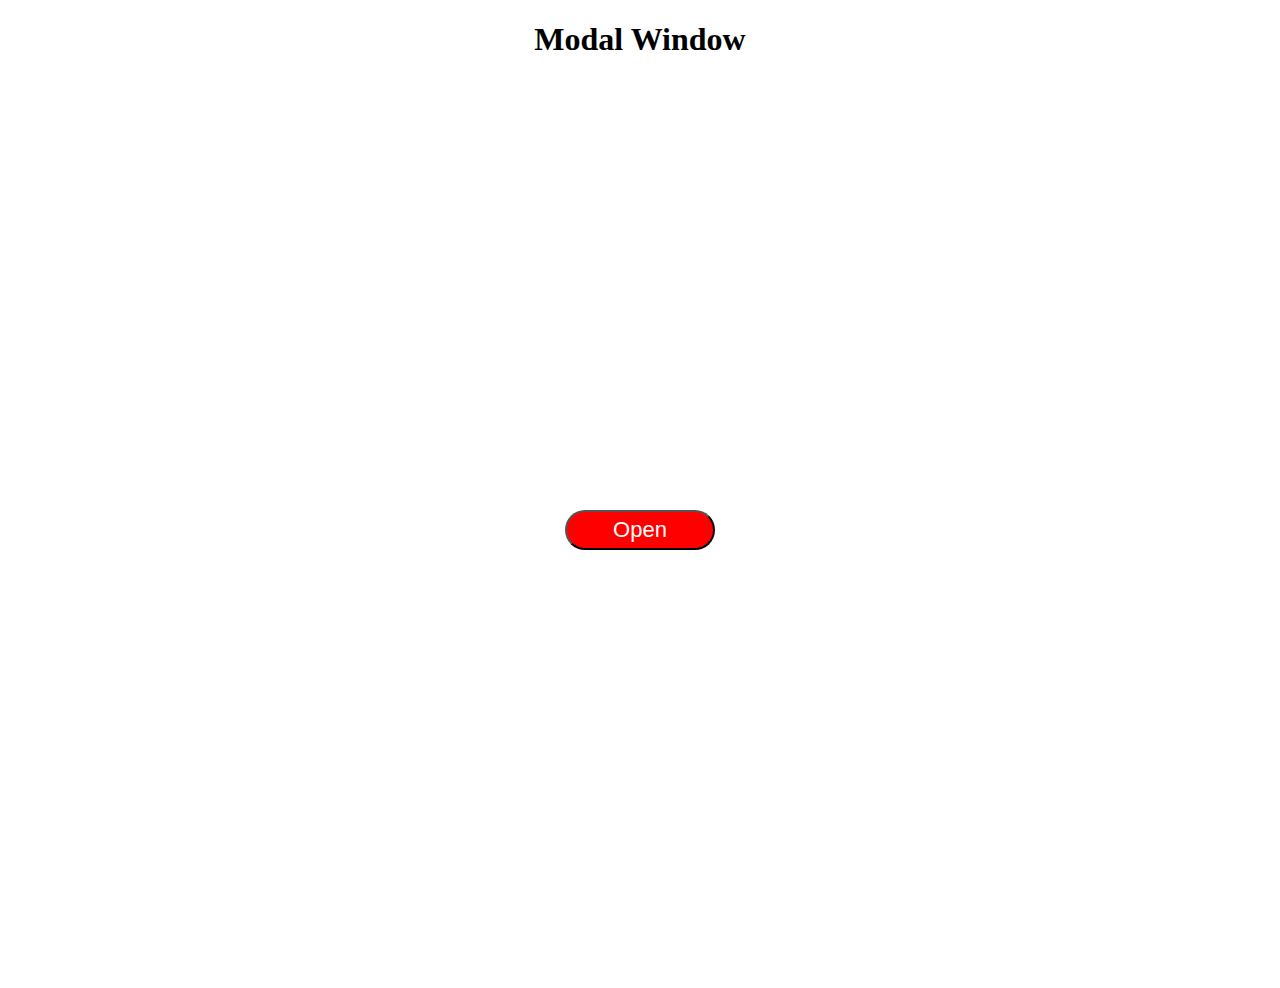
<file: lesson4/modal/index.html>
<!DOCTYPE html>
<html lang="en">
<head>
    <meta charset="UTF-8">
    <meta name="viewport" content="width=device-width, initial-scale=1.0">
    <meta http-equiv="X-UA-Compatible" content="ie=edge">
    <title>3.Modal Window</title>
    <link rel="stylesheet" href="style.css">
</head>
<body>
    <h1>Modal Window</h1>
    <div class="flex-wrapper">
        <button id="btn-open">Open</button>
    </div>
    <div id="wrapper-modal">
        <div id="overlay"></div>
        <div id="modal-window">
            <div>
                <button id="btn-close">Close modal</button>
            </div>
            <div class="content">
                any content
            </div>
        </div>
    </div>
    <script src="main.js"></script>
</body>
</html>
</file>
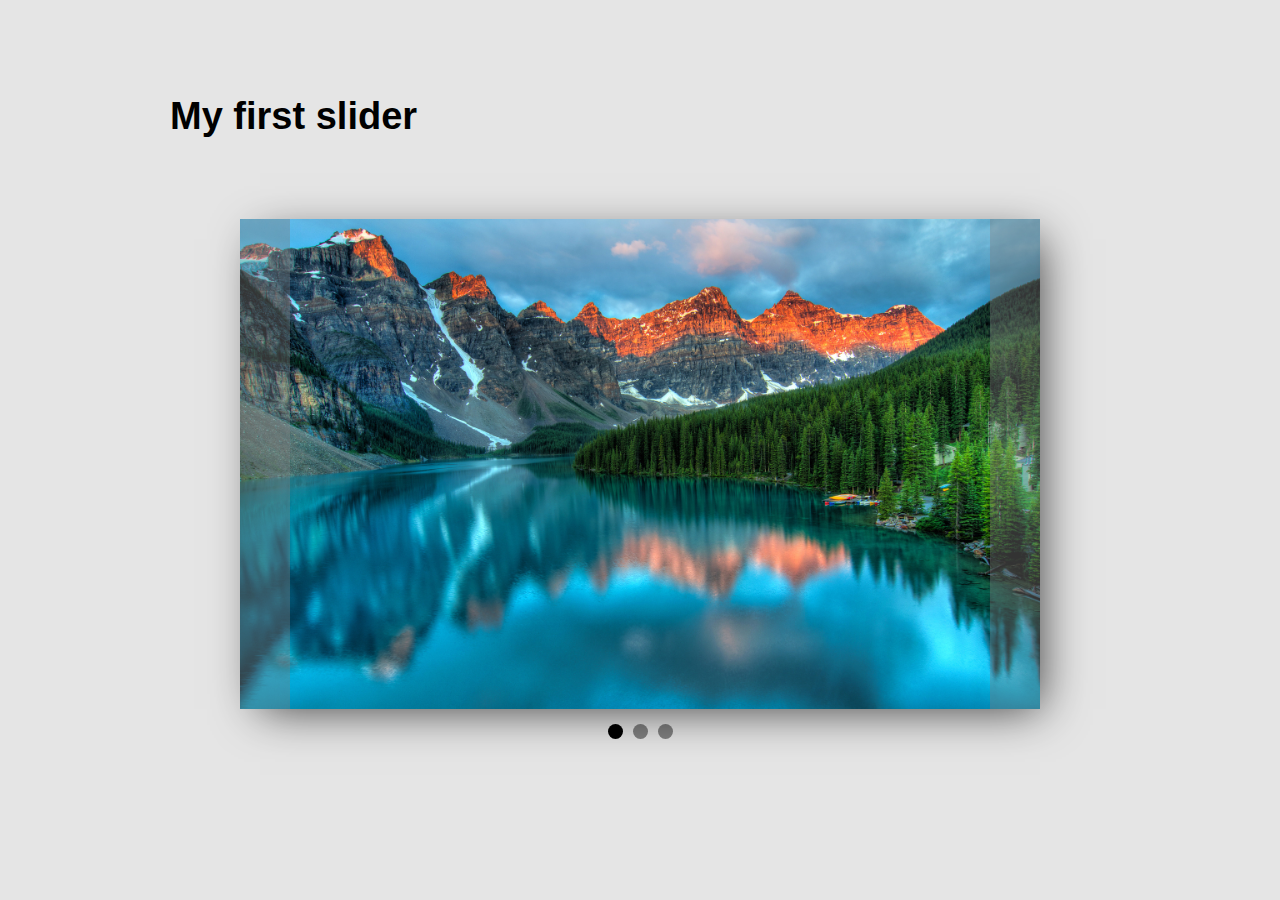
<file: lesson4/slider/index.html>
<!DOCTYPE html>
<html lang="en">
<head>
    <meta charset="UTF-8">
    <meta name="viewport" content="width=device-width, initial-scale=1.0">
    <meta http-equiv="X-UA-Compatible" content="ie=edge">
    <title>SLider</title>
    <link rel="stylesheet" href="style.css">
</head>
<body>
    <h1>My first slider</h1>
    <div class="flex-wrapper">
        <div class="slider-wrapper">
            <div class="slide active">
                <img src="img_1.jpg" alt="">
            </div>
            <div class="slide">
                <img src="img_2.jpg" alt="">
            </div>
            <div class="slide">
                <img src="img_3.jpg" alt="">
            </div>
            <div id="btn-prev"></div>
            <div id="btn-next"></div>
        </div>
    </div>
    <div class="dots-wrapper">
        <span class="dot active"></span>
        <span class="dot"></span>
        <span class="dot"></span>
    </div>
    <script src="main.js"></script>
</body>
</html>
</file>
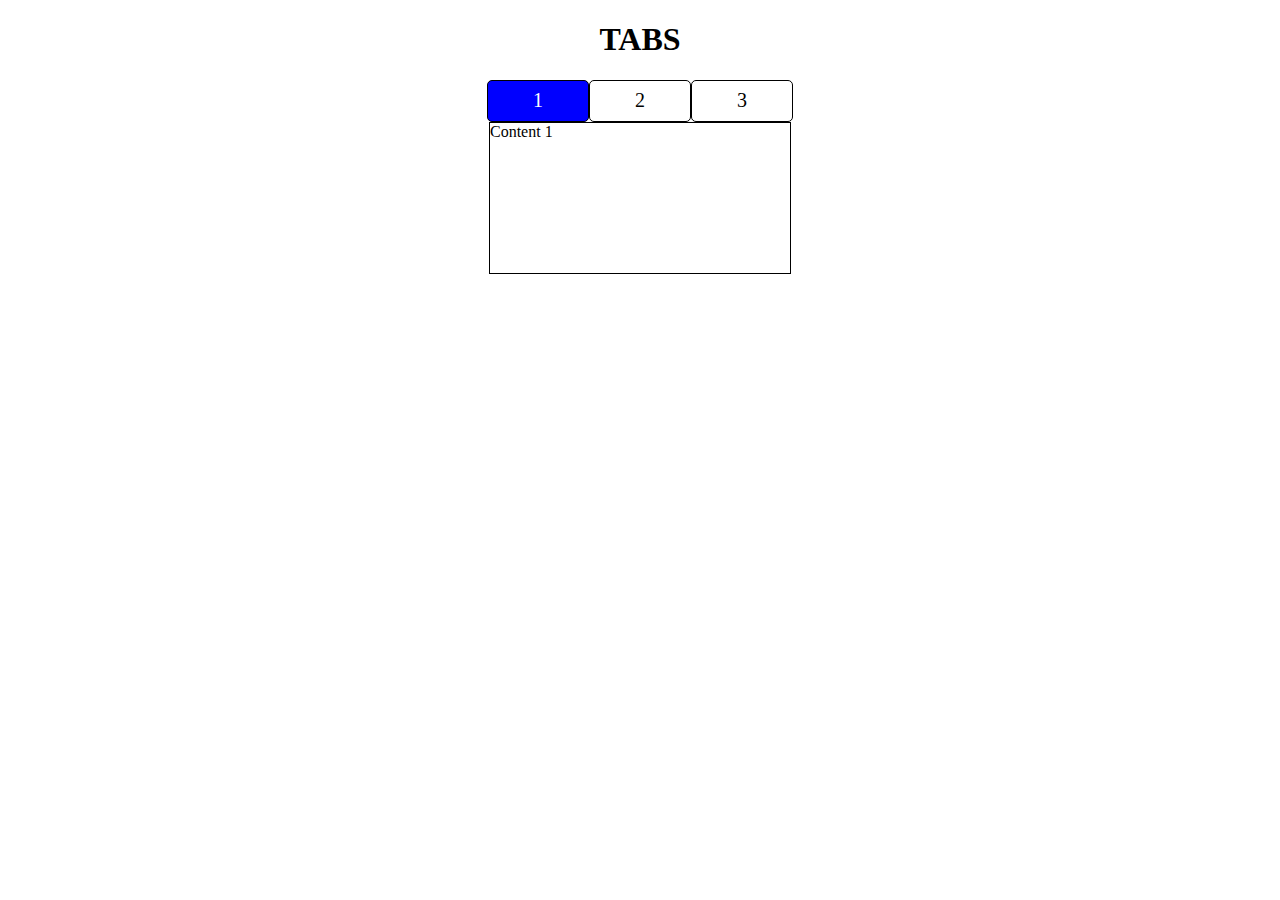
<file: lesson4/tabs/index.html>
<!DOCTYPE html>
<html lang="en">
<head>
    <meta charset="UTF-8">
    <meta name="viewport" content="width=device-width, initial-scale=1.0">
    <meta http-equiv="X-UA-Compatible" content="ie=edge">
    <title>2.Tabs</title>
    <link rel="stylesheet" href="style.css">
</head>

<body>
    <h1>TABS</h1>

    <div class="tabs-block-wrapper">
        <div id="tabs">
            <div class="tab-btn active" data-tab-index="1">1</div>
            <div class="tab-btn" data-tab-index="2">2</div>
            <div class="tab-btn" data-tab-index="3">3</div>
        </div>

        <div id="contents">
            <div class="content active" data-content="1">Content 1</div>
            <div class="content" data-content="2">Content 2</div>
            <div class="content" data-content="3">
                <div class="content-dop">
                    <div class="tab-btn" data-tab-index="4">
                        <div class="content" data-content="4">Content 4</div>
                    </div>
                    <div class="tab-btn" data-tab-index="4">
                        <div class="content" data-content="5">Content 5</div>
                    </div>
                </div>
            </div>
        </div>
    </div>

    <script src="main.js"></script>
</body>
</html>
</file>
<file: lesson4/modal/style.css>
html {
    margin: 0;
    padding: 0;
}
h1 {
    width: 100%;
    text-align: center;
}

.flex-wrapper {
    display: flex;
    width: 100%;
    height: 100vh;
    justify-content: center;
    align-items: center;
    position: relative;
}

#btn-open {
    width: 150px;
    height: 40px;
    background-color: red;
    color: #ffffff;
    font-size: 22px;
    border-radius: 20px;
    cursor: pointer;
}

#wrapper-modal {
    width: 100%;
    height: 100%;
    display: none;
}

#wrapper-modal.active {
    display: block;
}

#overlay {
    position: absolute;
    top: 0;
    left: 0;
    width: 100%;
    height: 100%;
    z-index: 1;
    background-color: gray;
    opacity: 0.5;
}

#modal-window {
    position: absolute;
    top: 50%;
    left: 50%;
    transform: translate(-50%,-50%);
    width: 300px;
    height: 300px;
    z-index: 2;
    border: 1px solid black;
    background-color: #ffffff;
}
</file>
<file: lesson4/slider/style.css>
* {
    font-family: 'Montserrat', sans-serif;
}
html {
    margin: 0;
    padding: 0;
}
body {
    background-color: #E5E5E5;
    padding-top: 85px;
}
h1 {
    padding-left: 162px;
    font-weight: bold;
    font-size: 38px;
    line-height: 46px;
    color: #000000;
    margin: 0;
    margin-bottom: 80px;
}

.flex-wrapper {
    width: 100%;
    display: flex;
    justify-content: center;
}

.slider-wrapper {
    max-width: 800px;
    width: 100%;
    height: 490px;
    position: relative;
    box-shadow: 10px 10px 44px -10px rgba(0,0,0,0.75);
}

#btn-prev, #btn-next {
    position: absolute;
    left: 0;
    top: 0;
    height: 100%;
    width: 50px;
    background-color: gray;
    opacity: 0.4;
    cursor: pointer;
    transition: opacity .2s ease-in-out;
}

#btn-prev:hover, #btn-next:hover {
    opacity: 0.6;
}


#btn-next {
    left: auto;
    right: 0;
}

.slide {
    width: 100%;
    height: 100%;
    display: none;
}

.slide.active {
    display: block;
}

img {
    width: 100%;
    height: 100%;
}

.dots-wrapper {
    display: flex;
    justify-content: center;
    margin-top: 15px;
}

.dot.active {
    background-color: #000000;
}

span {
    width: 15px;
    height: 15px;
    border-radius: 50%;
    background-color: gray; 
    margin-right: 10px;
    cursor: pointer;
}
span:last-child{
    margin-right: 0;
}
</file>
<file: lesson4/tabs/style.css>
h1 {
    width: 100%;
    text-align: center;
}

.tabs-block-wrapper {
    width: 100%;
    display: flex;
    justify-content: center;
    align-items: center;
    flex-flow: column;
}

#tabs {
    display: flex;
}

.tab-btn {
    width: 100px;
    height: 40px;
    font-size: 20px;
    display: flex;
    justify-content: center;
    align-items: center;
    border: 1px solid black;
    border-radius: 5px;
    cursor: pointer;
}

.tab-btn.active {
    background-color: blue;
    color: #ffffff;
}

#contents {
    max-width: 300px;
    width: 100%;
    height: 150px;
    border: 1px solid black;
}

.content {
    display: none;
}

.content.active {
    display: block;
}

.content-dop {
    display: flex;
}

/*.tab-btn-dop.active {*/
/*    background-color: blue;*/
/*    color: #ffffff;*/
/*}*/
</file>
